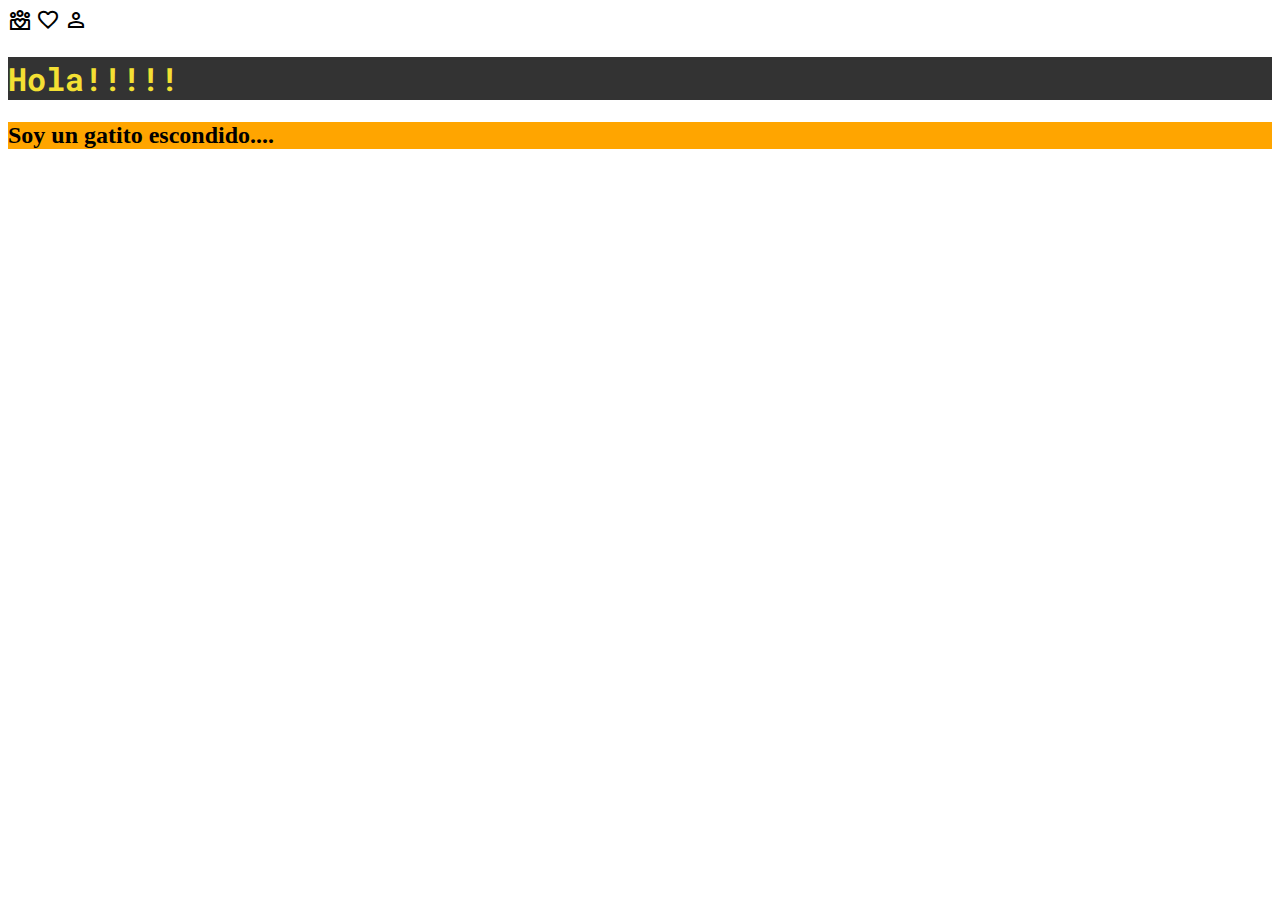
<file: index.html>
<!DOCTYPE html>
<html lang="en">
<head>
    <meta charset="UTF-8">
    <meta name="viewport" content="width=device-width, initial-scale=1.0">
    <title>Colores y fondos</title>
    <link rel="stylesheet" href="style.css">
    <link rel="preconnect" href="https://fonts.googleapis.com">
<link rel="preconnect" href="https://fonts.gstatic.com" crossorigin>
<link href="https://fonts.googleapis.com/css2?family=Roboto+Condensed:ital,wght@0,100..900;1,100..900&family=Roboto+Mono:ital,wght@0,100..700;1,100..700&display=swap" rel="stylesheet">
<link rel="preconnect" href="https://fonts.googleapis.com">
<link rel="preconnect" href="https://fonts.gstatic.com" crossorigin>
<link rel="stylesheet" href="https://fonts.googleapis.com/css2?family=Material+Symbols+Outlined:opsz,wght,FILL,GRAD@24,400,0,0" />
<link rel="stylesheet" href="https://fonts.googleapis.com/css2?family=Material+Symbols+Outlined:opsz,wght,FILL,GRAD@24,400,0,0" />
<link rel="stylesheet" href="https://fonts.googleapis.com/css2?family=Material+Symbols+Outlined:opsz,wght,FILL,GRAD@24,400,0,0" />

</head>
<body>
    <span class="material-symbols-outlined">
        diversity_4
        </span>
    <span class="material-symbols-outlined">
        favorite
        </span>
    <span class="material-symbols-outlined">
        person
        </span>
    <h1>Hola!!!!!</h1>
    <h2>Soy un gatito escondido....</h2>
   
</body>
</html>
</file>
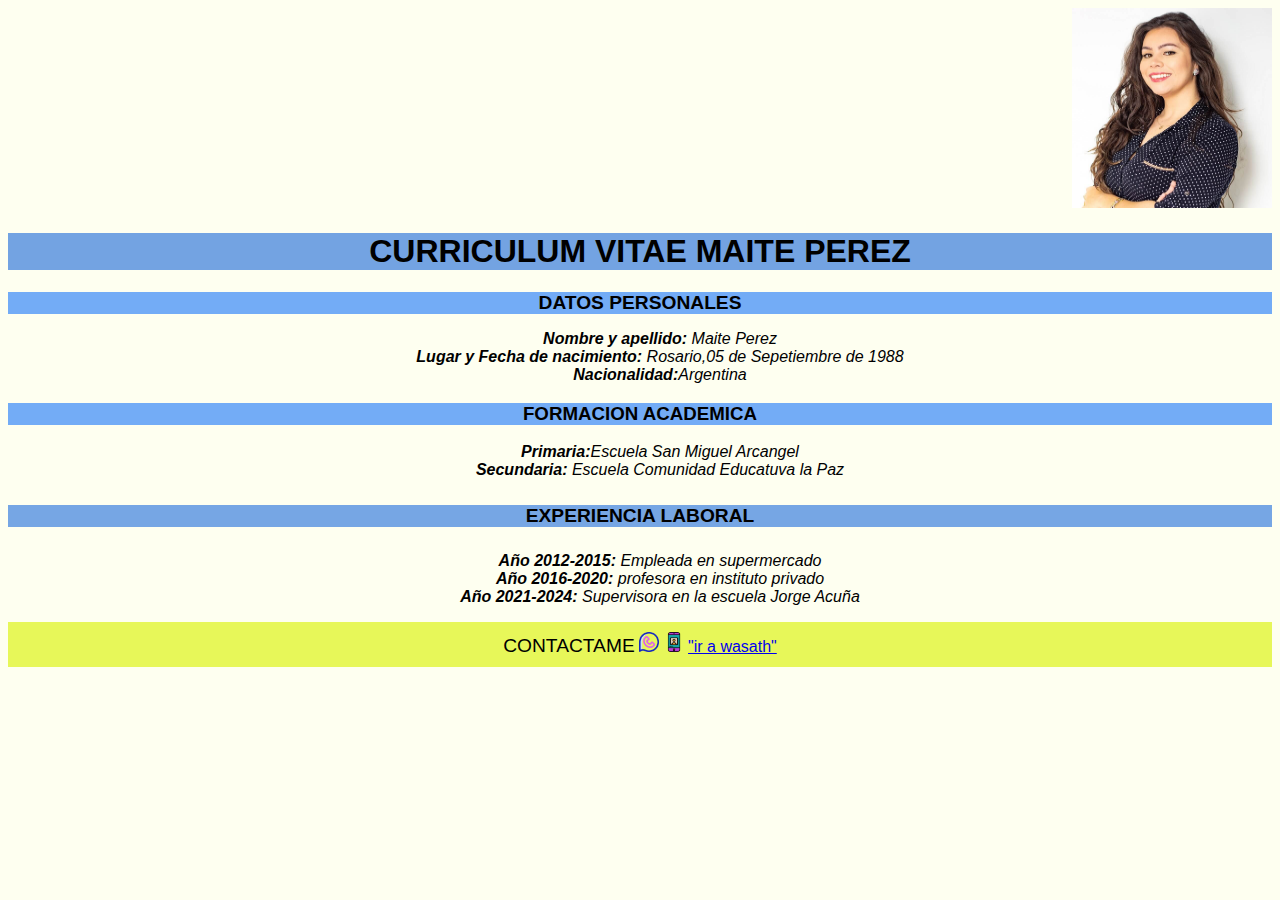
<file: css/index.html>
<!DOCTYPE html>
<html lang="en">
<head>
    <meta charset="UTF-8">
    <meta name="viewport" content="width=device-width, initial-scale=1.0">
    <title>Document</title>
    <link rel="stylesheet" href="style.css">
   
</head>
<div class="imagen">
    <img src="./foto_cv_lc_es_3.jpg" alt="foto de perfil" srcset=""></div>
<body>
    <h1>CURRICULUM VITAE MAITE PEREZ</h1>
    <h2>DATOS PERSONALES</h2>
     <ul class="lista2">
        <li><strong>Nombre y apellido:</strong>
        Maite Perez</li>
        <li><strong>Lugar y Fecha de nacimiento:</strong>
        Rosario,05 de Sepetiembre de 1988</li>
        <li><strong>Nacionalidad:</strong>Argentina</li>
     </ul>
    <h3><strong>FORMACION ACADEMICA</strong></h3>
    <ul class="lista3">
    <li><strong>Primaria:</strong>Escuela San Miguel Arcangel</li>
    <li><strong>Secundaria:</strong>
    Escuela Comunidad Educatuva la Paz</li></ul>

    <h4><strong>EXPERIENCIA LABORAL</strong></h4>
    <ul class="lista4">
    <li><strong>Año 2012-2015:</strong>
    Empleada en supermercado</li>
    <li><strong>Año 2016-2020:</strong>
    profesora en instituto privado</li>
    <li><strong>Año 2021-2024:</strong>
    Supervisora en la escuela Jorge Acuña</li>
</li>
 </ul>
 <footer>
    <p>CONTACTAME</p>
    
    <float class="social"></float>
     <float class="mens">
        <img  class="width" src="./3884589.png" alt="start">
    </float>
    <float class="mens">

        <img class="max" src="./562592.png" alt="start">
        <a href="https://web.whatsapp.com/">"ir a wasath"</a>
    </float>
   
</footer>
</body>
</html>
</file>
<file: style.css>
body{
    background-image: url( https://images3.alphacoders.com/621/621682.jpg);
    background-size: 100%;
}
h1{
    background-color: rgba(0, 0, 0, 0.8);
  color: #f4e033;
  font-family: "Roboto Mono", monospace;
    font-optical-sizing:auto;
    font-weight: weight;
    font-style: normal;}

 @font-face 
 {font-family: roboto;
 src: url(./fuentes/Roboto_Condensed.zip);}

h2
{
background-color:orange;
 font-family:sans-serif,
 color: white;
 opacity: 0,4;
 font-style:normal;
}
.material-symbols-outlined
 {
  font-variation-settings:
  'FILL' 0,
  'wght' 400,
  'GRAD' 0,
  'opsz' 24;
}
</file>
<file: css/style.css>
body
{ text-align: center;
    font-family:'Trebuchet MS', 'Lucida Sans Unicode', 'Lucida Grande', 'Lucida Sans', Arial, sans-serif;
    background-color:rgb(254, 255, 240);
}
.imagen
{
    text-align:right;}
img{
    height:200px;
    width: 200px;
}

h1{
    text-align: center;
    background-color:rgb(115, 163, 226);
}
h2{
    background-color: rgb(115, 172, 246);
    font-size:larger;
   
   
}
h3{
 
    background-color: rgb(115, 172, 246);
    text-align: center;
    
}
.lista1
{
    list-style-type:circle;
    font-style: italic;
    text-align: center;
}
.lista2
 {
    font-style:italic;
    list-style-type: none;
   
  
}
.lista3
{
    font-style: italic;
    list-style-type: none;
}
h4
{
    background-color: rgb(118, 166, 228);
    font-size: larger;
}
.lista4
{
   list-style-type: none;
 font-style: italic;
 
    
}
.p{ 
    text-align: center;
    background-color:lightsteelblue;
   font-style:normal;
   font-family:'Times New Roman', Times, serif;
   font-size:x-large;
   padding: 100px;
   font-weight: 400;
}
   
.footer
  {
    text-align: center;
    background-color: black;
    padding: 10px;
  }
  .box{
    width: 1250px;
    text-align: center;}

  .max{
    width: 20px; 
    height: 20px;}
  
  
 .width{
    width: 20px;
    height:20px;
 }
 footer{
    text-align: center;
    background-color: rgb(231, 247, 89);
    padding: 10px;
 }

p {
  display: inline;
  color:black;
 font-family: sans-serif;
 font-size: larger;}
</file>
